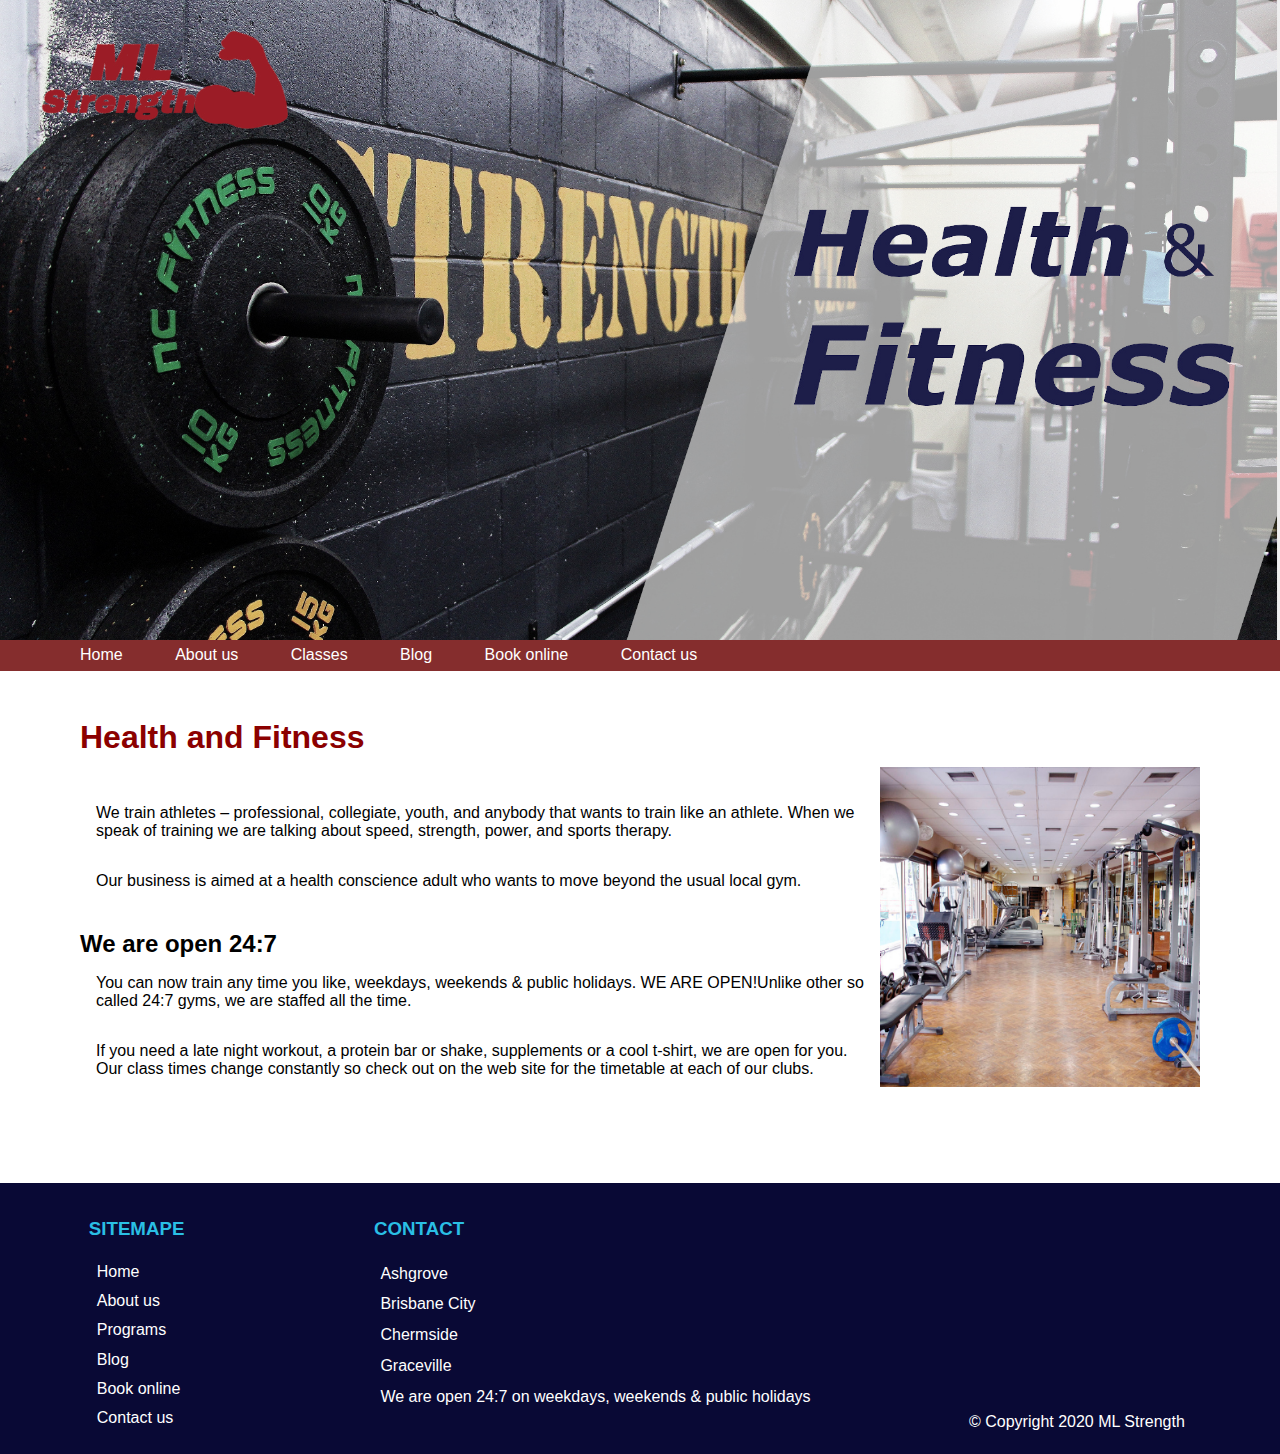
<file: WD2_R/index.html>
<!DOCTYPE html>
<html lang="en">
<head>
    <meta charset="UTF-8">
    <meta name="viewport" content="width=device-width, initial-scale=1.0">
    <title>ML Strength</title>
    <link rel="stylesheet" href="css/style.css">
    <meta name="viewport" content="width=device-width, initial-scale=1.0">
    <script src="https://ajax.googleapis.com/ajax/libs/jquery/3.4.1/jquery.min.js"></script>
    <script>
        // $(document).ready(function(){}) same as $(function() {})  
        $(document).ready(function() { 
            $("#header").load("header.html");
            $("#footer").load("footer.html");
        });
    </script>
</head>
<body>
    <div id="header"></div>
    <!-- HOME PAGE -->  
    <div class="homepage">
        <div class="gym">
            <h1>Health and Fitness</h1>
            <p>We train athletes – professional, collegiate, youth, and anybody that wants to train like an athlete. When we speak of training we are talking about speed, strength, power, and sports therapy.
            </p>
            <p>Our business is aimed at a health conscience adult who wants to move beyond the usual local gym.
            </p>
            <h2>We are open 24:7</h2>
            <p> You can now train any time you like, weekdays, weekends & public holidays. WE ARE OPEN!Unlike other so called 24:7 gyms, we are staffed all the time.
            </p>
            <p>If you need a late night workout, a protein bar or shake, supplements or a cool t-shirt, we are open for you. Our class times change constantly so check out on the web site for the timetable at each of our clubs. 
            </p>
        </div>
        <img src="images/gym1.jpg" alt="gym" title="ML Strength"> 
    </div>
    <div id="footer"></div>
</body>
</html>
</file>
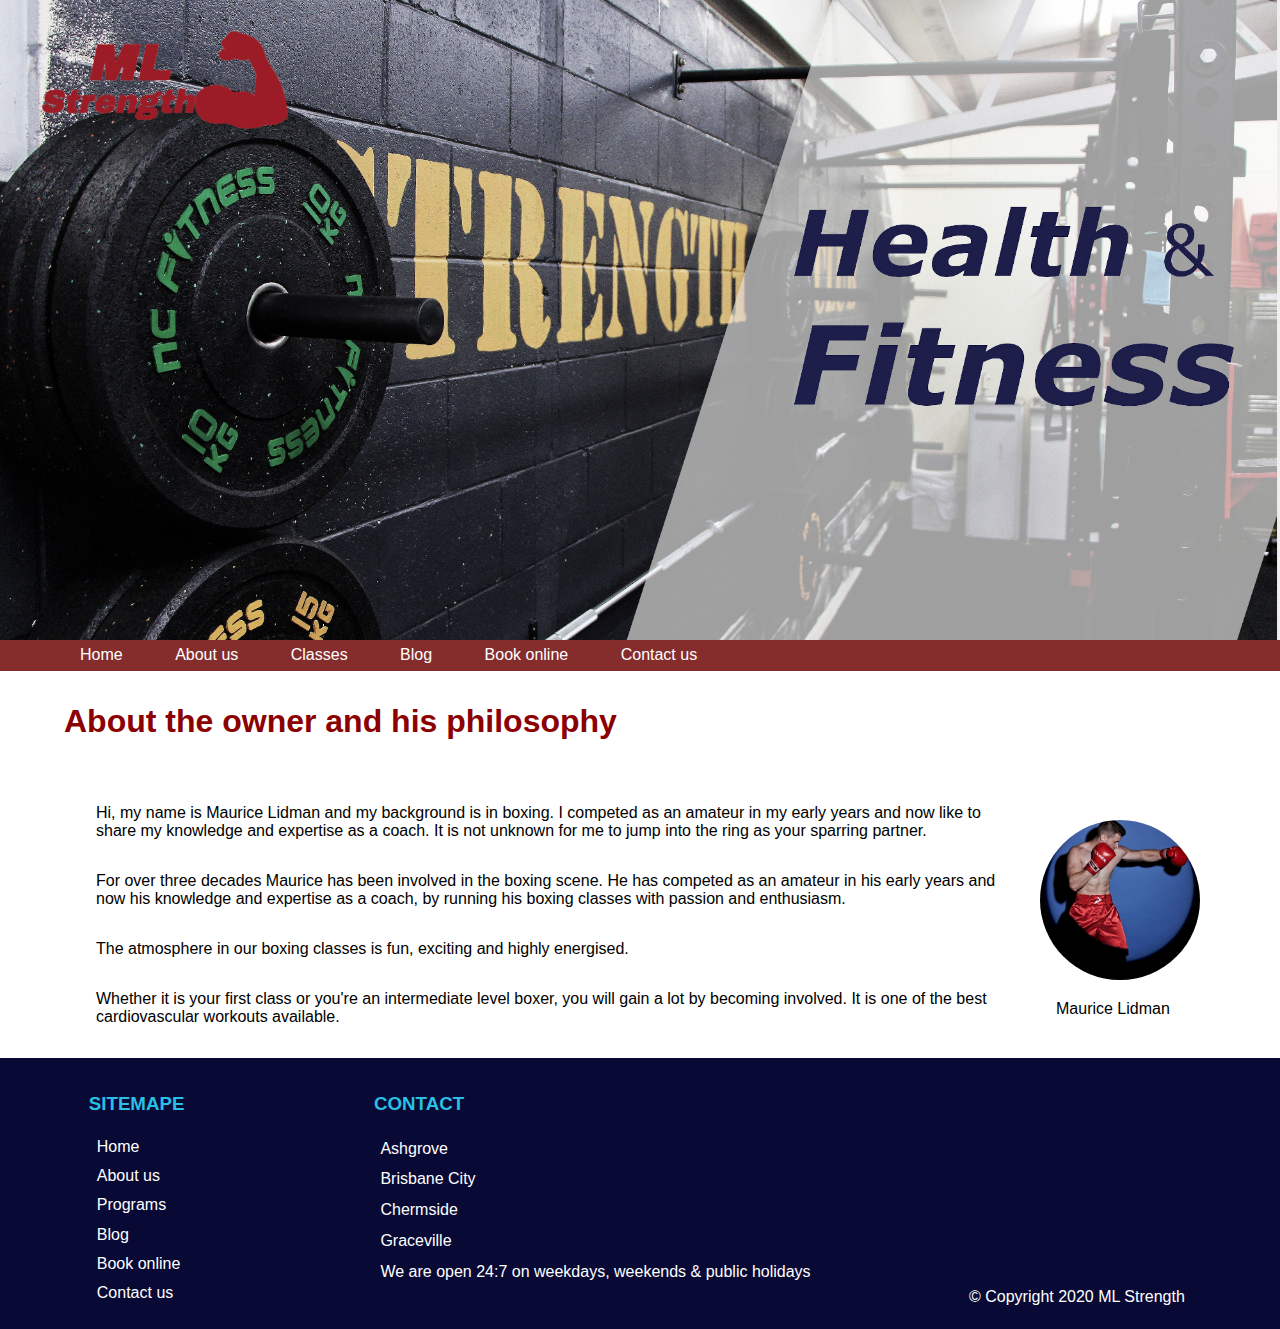
<file: WD2_R/blogpage.html>
<!DOCTYPE html>
<html lang="en">
<head>
    <meta charset="UTF-8">
    <meta name="viewport" content="width=device-width, initial-scale=1.0">
    <title>ML Strength</title>
    <link rel="stylesheet" href="css/style.css">
    <meta name="viewport" content="width=device-width, initial-scale=1.0">
    <script src="https://ajax.googleapis.com/ajax/libs/jquery/3.4.1/jquery.min.js"></script>
    <script>
        $(document).ready(function() {
            $("#header").load("header.html");
            $("#footer").load("footer.html");
        });
       
    </script>
</head>
<body>
    <div id="header"></div>
    <!-- BLOG PAGE -->
    <div class="blogpage">
        <h1>About the owner and his philosophy</h1>
        <div class="blog">
            <div class="content">
            <p>Hi, my name is Maurice Lidman and my background is 
                in boxing. I competed as an amateur in my early 
                years and now like to share my knowledge and 
                expertise as a coach. It is not unknown for me
                to jump into the ring as your sparring partner.</p>
            <p>For over three decades Maurice has been involved
                in the boxing scene. He has competed as an
                amateur in his early years and now 
                his knowledge and expertise as a coach,
                by running his boxing classes with passion
                and enthusiasm.</p>
            <p>The atmosphere in our boxing classes is fun, 
                exciting and highly energised.</p>
            <p>Whether it is your first class or you're an 
                intermediate level boxer, you will gain a lot 
                by becoming involved. It is one of the best 
                cardiovascular workouts available.</p>
            </div>
            <div>
                <img src="images/author.jpg" alt="author" title="Maurice Lidman">  
                <P>Maurice Lidman</P>
            </div>
        </div>
    </div>
    <div id="footer"></div>
</body>
</html>
</file>
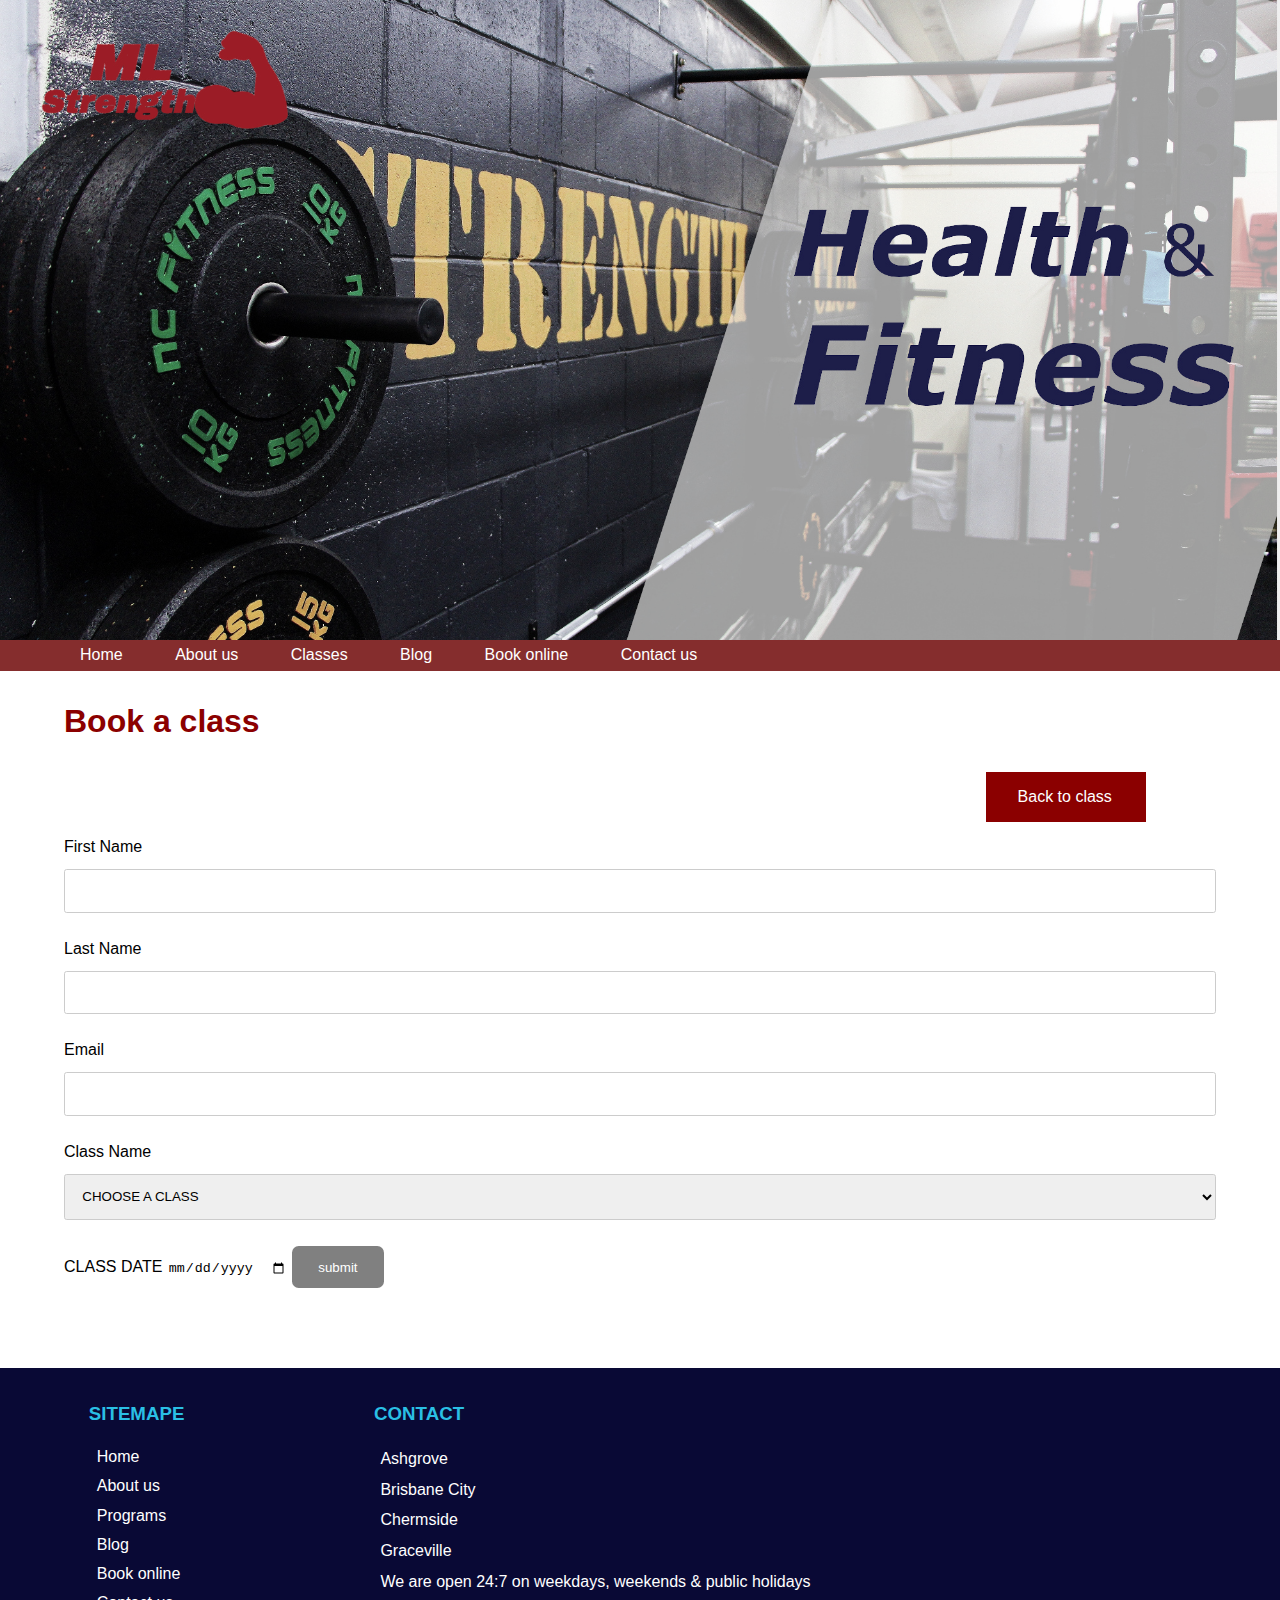
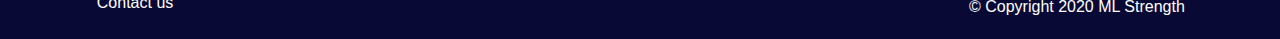
<file: WD2_R/book.html>
<!DOCTYPE html>
<html lang="en">
<head>
    <meta charset="UTF-8">
    <meta name="viewport" content="width=device-width, initial-scale=1.0">
    <title>ML Strength</title>
    <link rel="stylesheet" href="css/style.css">
    <meta name="viewport" content="width=device-width, initial-scale=1.0">
    <script src="https://ajax.googleapis.com/ajax/libs/jquery/3.4.1/jquery.min.js"></script>
    <script>
        $(document).ready(function() {
            $("#header").load("header.html");
            $("#footer").load("footer.html");
        });
    </script>
</head>
<body>
    <div id="header"></div>
    <div class="webform">
        <h1>Book a class</h1>
        <a href="table.html" id="back">Back to class</a>
        <div class="bookcontainer">
            <form >
                <label for="fname">First Name</label>
                <input type="text" id="fname" name="firstname" placeholder="Your name.." required> 

                <label for="lname">Last Name</label>
                <input type="text" id="lname" name="lastname" placeholder="Your last name.." required>
            
                <label for="email">Email</label>
                <input type="text" id="email" name="email" placeholder="Your last email.." required>
                
                <label for="classname">Class Name</label>
                <select id="classname" name="classname">
                    <option value="">CHOOSE A CLASS</option>
                    <option value="BODYATTACK">BODYATTACK</option>
                    <option value="ZUMBA">ZUMBA</option>
                    <option value="BODYPUMP">BODYPUMP</option>     
                </select>
                <label for="classdate">CLASS DATE</label>
                <input type="date" id="classdate" name="cdate" required>
                <input type="submit" id="subbook" value="submit">
            </form>
          </div>
    </div>
    <div id="footer"></div>
</body>
</html>
</file>
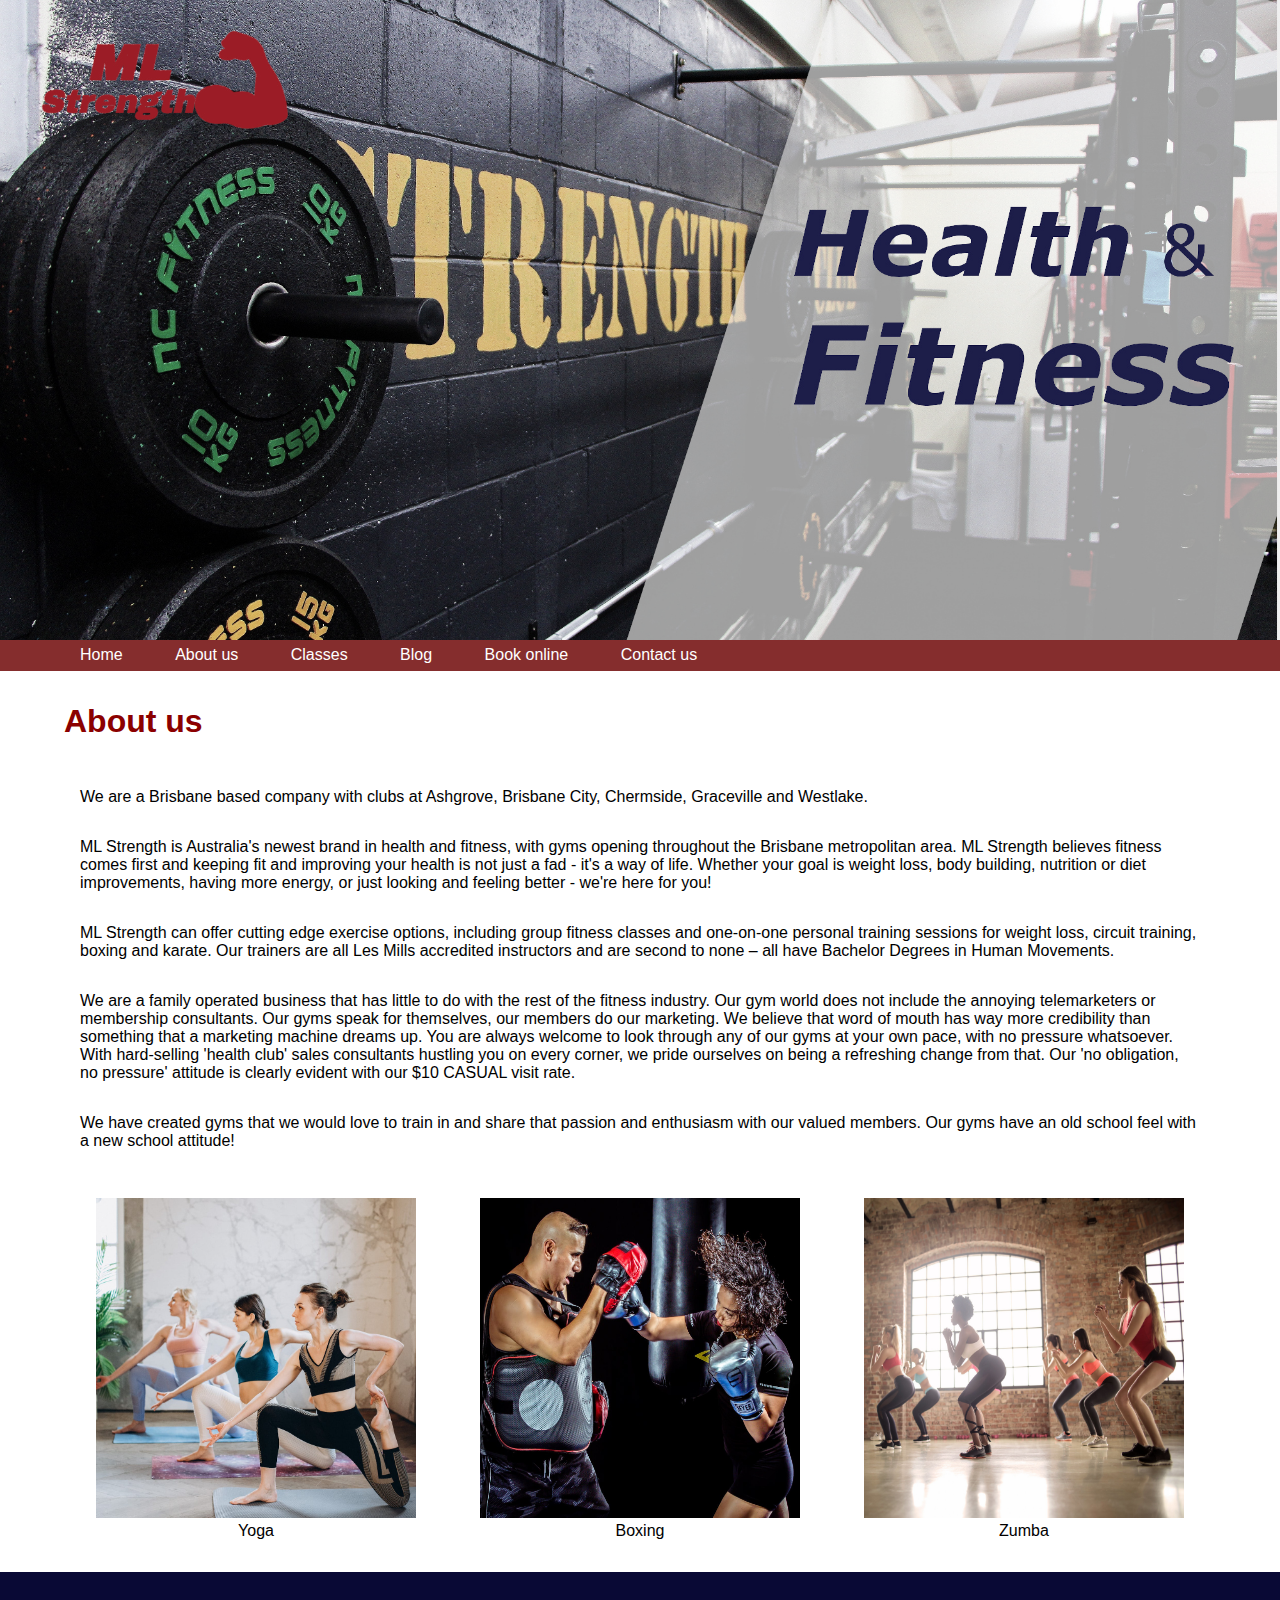
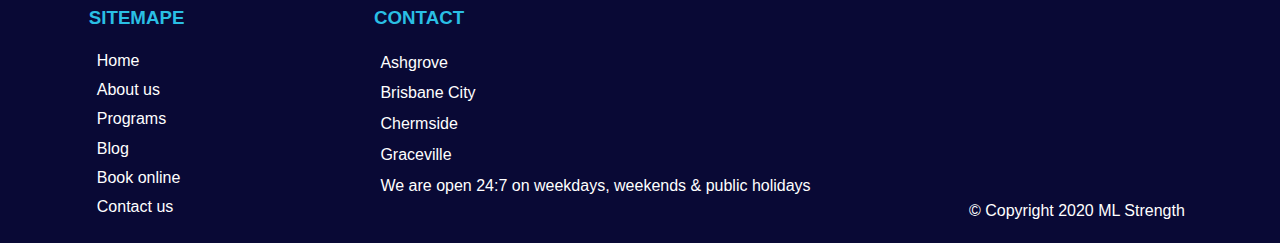
<file: WD2_R/contentpage.html>
<!DOCTYPE html>
<html lang="en">
<head>
    <meta charset="UTF-8">
    <meta name="viewport" content="width=device-width, initial-scale=1.0">
    <title>ML Strength</title>
    <link rel="stylesheet" href="css/style.css">
    <script src="https://ajax.googleapis.com/ajax/libs/jquery/3.4.1/jquery.min.js"></script>
    <script>
        $(document).ready(function() {
            $("#header").load("header.html");
            $("#footer").load("footer.html");
        });
    </script>
</head>
<body>
    <div id="header"></div>
    <!-- ABOUT US -->
    <div class="contentpage">
        <h1>About us</h1>
        <p>We are a Brisbane based company with clubs at Ashgrove, 
            Brisbane City, Chermside, Graceville and Westlake.
        </p>
        <p>
            ML Strength is Australia's newest brand in health and fitness, 
            with gyms opening throughout the Brisbane metropolitan area.
             ML Strength believes fitness comes first and keeping fit and
            improving your health is not just a fad - it's a way of life.
            Whether your goal is weight loss, body building, nutrition 
            or diet improvements, having more energy, or just looking 
            and feeling better - we're here for you! 
        </p>
        <p>
            ML Strength can offer cutting edge exercise options, including
             group fitness classes and one-on-one personal training 
             sessions for weight loss, circuit training, boxing and
            karate. Our trainers are all Les Mills accredited 
            instructors and are second to none – all have Bachelor
            Degrees in Human Movements.
        </p>
        <p>
            We are a family operated business that has little to do
             with the rest of the fitness industry. Our gym world
            does not include the annoying telemarketers or membership 
            consultants. Our gyms speak for themselves, our members do
            our marketing. We believe that word of mouth has way more 
            credibility than something that a marketing machine dreams
            up.  You are always welcome to look through any of our
            gyms at your own pace, with no pressure whatsoever.
            With hard-selling 'health club' sales consultants 
            hustling you on every corner, we pride ourselves on
            being a refreshing change from that. Our 'no 
            obligation, no pressure' attitude is clearly evident
            with our $10 CASUAL visit rate.
        </p>
        <p>
            We have created gyms that we would love to train in and share 
            that passion and enthusiasm with our valued members. Our gyms
            have an old school feel with a new school attitude!
        </p>
        <div class="images">
            <figure>
                <img src="images/3.jpeg" alt="yoga" title="Yoga">   
                <figcaption>Yoga</figcaption>
            </figure>
            <figure>
                <img src="images/1.jpeg" alt="boxing" title="Boxing">
                <figcaption>Boxing</figcaption>
            </figure>
            <figure>
                <img src="images/2.jpeg" alt="zumba" title="Zumba">
                <figcaption>Zumba</figcaption>
            </figure>
        </div>
    </div>
    <div id="footer"></div>
</body>
</html>
</file>
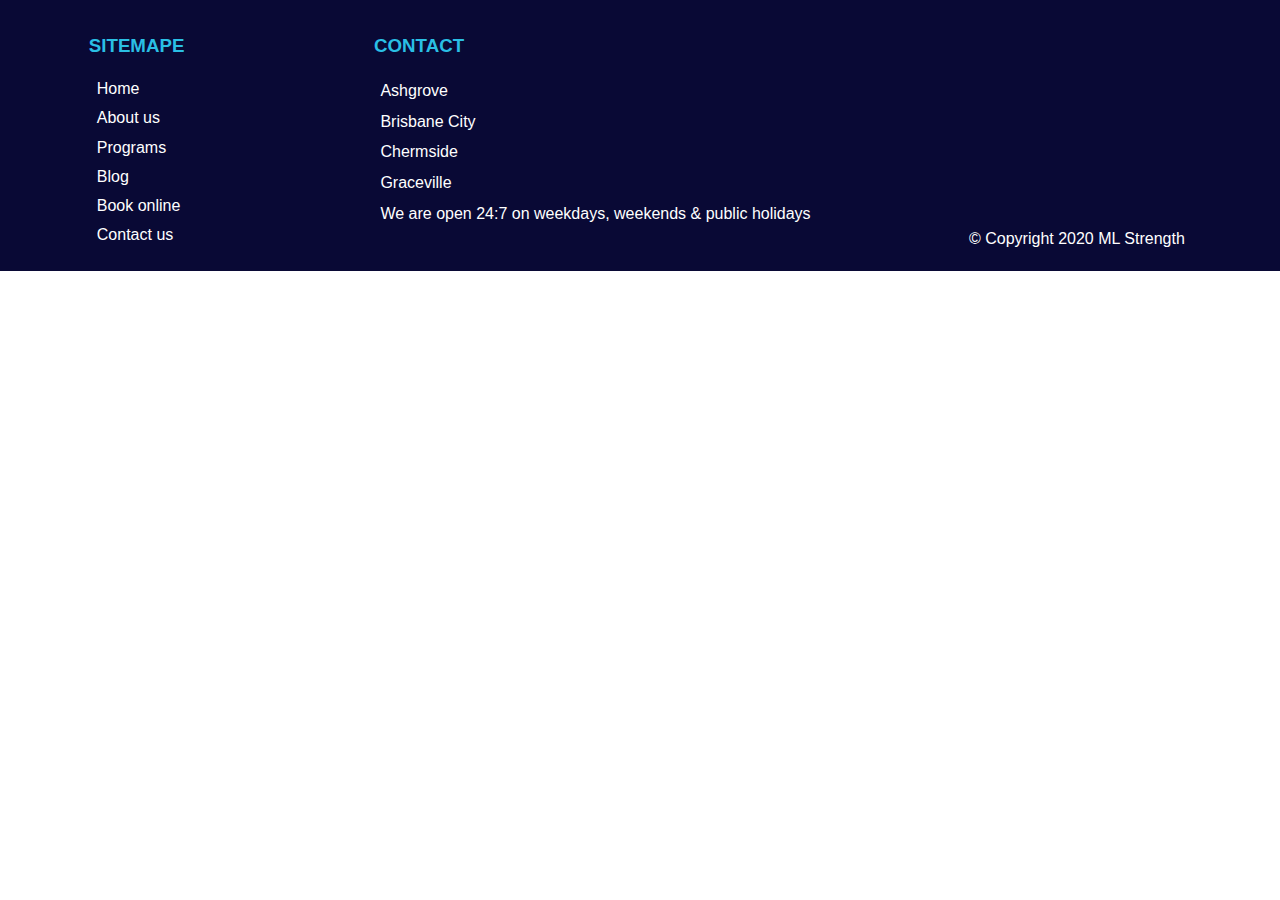
<file: WD2_R/footer.html>
<!DOCTYPE html>
<html lang="en">
<head>
    <meta charset="UTF-8">
    <meta name="viewport" content="width=device-width, initial-scale=1.0">
    <title>ML Strength</title>
    <link rel="stylesheet" href="css/style.css">
    <meta name="viewport" content="width=device-width, initial-scale=1.0">
</head>
<body>
    <!-- FOOTER -->
    <div class="footer">
        <div>
        <h3>SITEMAPE</h3>
            <a href="./index.html">Home</a>
            <a href="./contentpage.html">About us</a>
            <a href="./table.html">Programs</a>
            <a href="./blogpage.html">Blog</a>
            <a href="./book.html">Book online</a>
            <a href="./webform.html">Contact us</a>
        </div>
        <div>
        <H3>CONTACT</H3>
        <p>Ashgrove</p>
        <p>Brisbane City</p>
        <P>Chermside</P>
        <P>Graceville</P>
        <p>We are open 24:7 on weekdays, weekends & public holidays</p>
        </div> 
        <div id="copyright">
            <P>© Copyright 2020 ML Strength</P>
        </div>
    </div>
</body>
</html>
</file>
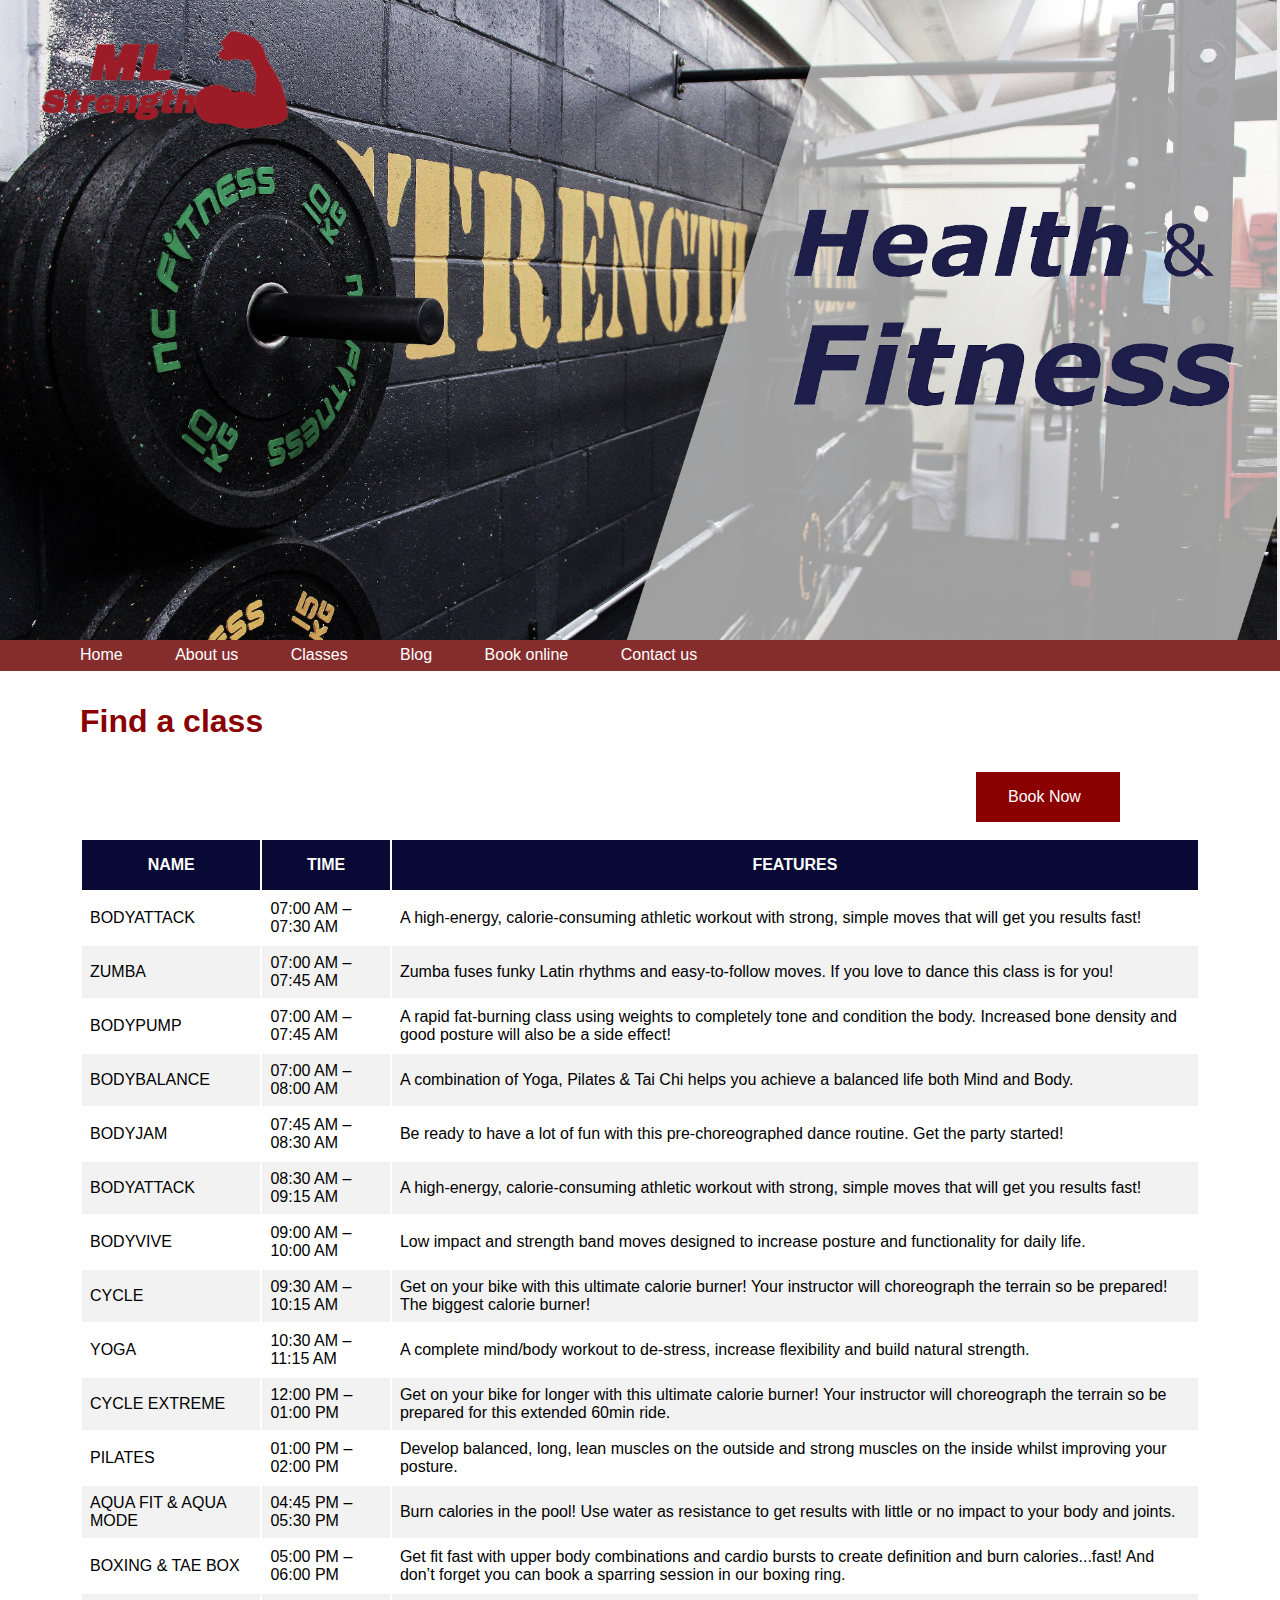
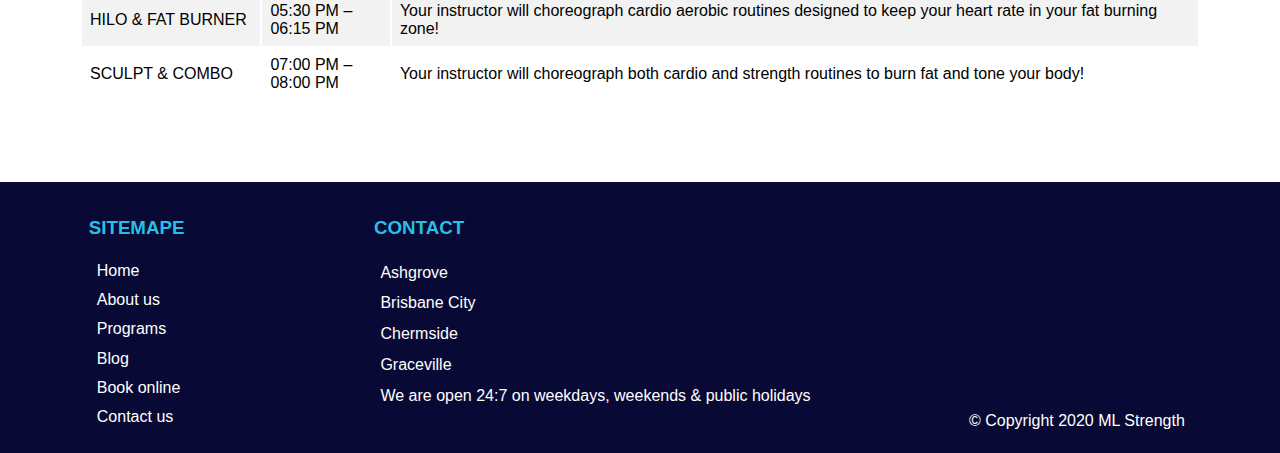
<file: WD2_R/table.html>
<!DOCTYPE html>
<html lang="en">
<head>
    <meta charset="UTF-8">
    <meta name="viewport" content="width=device-width, initial-scale=1.0">
    <title>ML Strength</title>
    <link rel="stylesheet" href="css/style.css">
    <meta name="viewport" content="width=device-width, initial-scale=1.0">
    <script src="https://ajax.googleapis.com/ajax/libs/jquery/3.4.1/jquery.min.js"></script>
    <script>
        $(document).ready(function() {
            $("#header").load("header.html");
            $("#footer").load("footer.html");
        });
    </script>
</head>
    <div id="header"></div>
    <!-- CLASSSES PAGE -->
    <div class="table">
        <h1>Find a class</h1>
        <a href="book.html" id="button">Book Now</a>
        <table>
            <thead>
                <tr>
                    <th>NAME</th>
                    <th>TIME</th>
                    <th>FEATURES</th>
                </tr>
            </thead>
            <tbody>
            <tr>
                <td>BODYATTACK</td>
                <td>07:00 AM – 07:30 AM</td>
                <td>A high-energy, calorie-consuming athletic
                     workout with strong, simple moves
                    that will get you results fast! </td>
            </tr>
            <tr>
                <td>ZUMBA</td>
                <td>07:00 AM – 07:45 AM</td>
                <td>Zumba fuses funky Latin rhythms and easy-to-follow moves. If you love to dance this class is for you! </td>
            </tr>
            <tr>
                <td>BODYPUMP</td>
                <td>07:00 AM – 07:45 AM</td>
                <td>A rapid fat-burning class using weights to completely tone and condition the body. Increased bone density and good posture will also be a side effect! </td>
            </tr>
            <tr>
                <td>BODYBALANCE</td>
                <td>07:00 AM – 08:00 AM</td>
                <td>A combination of Yoga, Pilates & Tai Chi helps you achieve a balanced life both Mind and Body.</td>
            </tr>
            <tr>
                <td>BODYJAM</td>
                <td>07:45 AM – 08:30 AM</td>
                <td>Be ready to have a lot of fun with this pre-choreographed dance routine. Get the party started!</td>
            </tr>
            <tr>
                <td>BODYATTACK</td>
                <td>08:30 AM – 09:15 AM</td>
                <td>A high-energy, calorie-consuming athletic
                     workout with strong, simple moves
                      that will get you results fast! </td>
            </tr>
            <tr>
                <td>BODYVIVE</td>
                <td>09:00 AM – 10:00 AM</td>
                <td>Low impact and strength band moves designed to increase posture and functionality for daily life. </td>
            </tr>
            <tr>
                <td>CYCLE</td>
                <td>09:30 AM – 10:15 AM</td>
                <td>Get on your bike with this ultimate calorie burner! Your instructor will choreograph the terrain so be prepared! The biggest calorie burner! </td>
            </tr>
            <tr>
                <td>YOGA</td>
                <td>10:30 AM – 11:15 AM</td>
                <td>A complete mind/body workout to de-stress, increase flexibility and build natural strength. </td>
            </tr>
            <tr>
                <td>CYCLE EXTREME</td>
                <td>12:00 PM – 01:00 PM</td>
                <td>Get on your bike for longer with this ultimate calorie burner! Your instructor will choreograph the terrain so be prepared for this extended 60min ride.</td>
            </tr>
            <tr>
                <td>PILATES</td>
                <td>01:00 PM – 02:00 PM</td>
                <td>Develop balanced, long, lean muscles on the outside and strong muscles on the inside whilst improving your posture. </td>
            </tr>
            <tr>
                <td>AQUA FIT & AQUA MODE</td>
                <td>04:45 PM – 05:30 PM</td>
                <td>Burn calories in the pool! Use water as resistance to get results with little or no impact to your body and joints. </td>
            </tr>
            <tr>
                <td>BOXING & TAE BOX</td>
                <td>05:00 PM – 06:00 PM</td>
                <td>Get fit fast with upper body combinations and cardio bursts to create definition and burn calories...fast! And don’t forget you can book a sparring session in our boxing ring. </td>
            </tr>
            <tr>
                <td>HILO & FAT BURNER</td>
                <td>05:30 PM – 06:15 PM</td>
                <td> Your instructor will choreograph cardio aerobic routines designed to keep your heart rate in your fat burning zone!  </td>
            </tr>
            <tr>
                <td>SCULPT & COMBO</td>
                <td>07:00 PM – 08:00 PM</td>
                <td>Your instructor will choreograph both cardio and strength routines to burn fat and tone your body! </td>
            </tr>
            </tbody>    
        </table>
    </div>
    <div id="footer"></div>
</body>
</html>
</file>
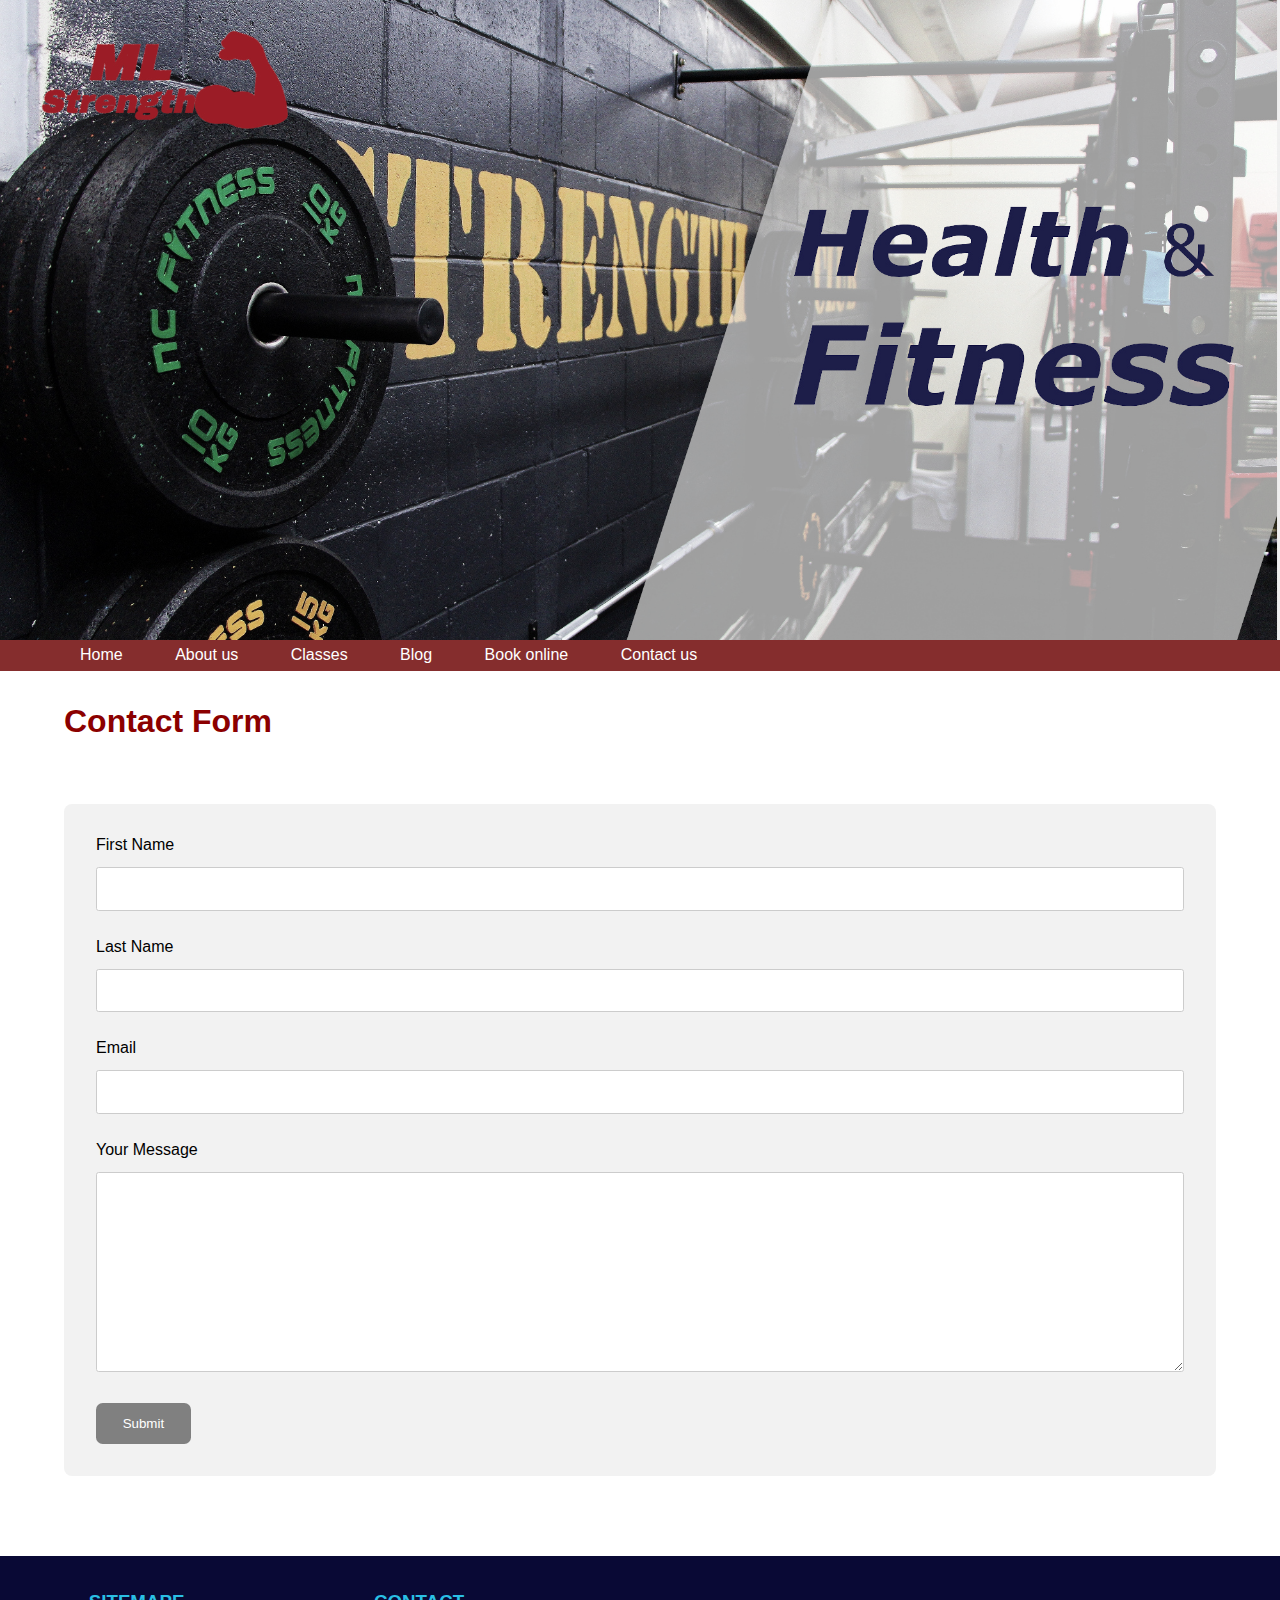
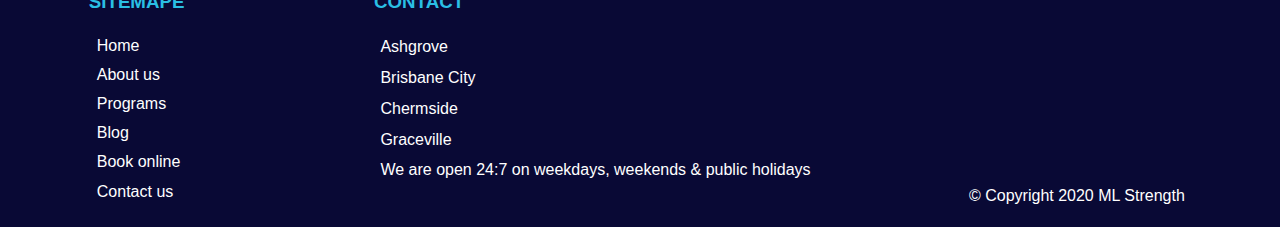
<file: WD2_R/webform.html>
<!DOCTYPE html>
<html lang="en">
<head>
    <meta charset="UTF-8">
    <meta name="viewport" content="width=device-width, initial-scale=1.0">
    <title>ML Strength</title>
    <link rel="stylesheet" href="css/style.css">
    <meta name="viewport" content="width=device-width, initial-scale=1.0">
    <script src="https://ajax.googleapis.com/ajax/libs/jquery/3.4.1/jquery.min.js" ></script>
    <script>
        $(document).ready(function() {
            $("#header").load("header.html");
            $("#footer").load("footer.html");
        });
    </script>
    
</head>
<body>
    <div id="header"></div>
    <!-- CONTACT US -->
    <div class="webform">
        <h1>Contact Form</h1>
        <div class="container">
            <form action="/action_page.php">
                <label for="fname">First Name</label>
                <input type="text" id="fname" name="firstname" placeholder="Your name..">

                <label for="lname">Last Name</label>
                <input type="text" id="lname" name="lastname" placeholder="Your last name..">
            
                <label for="email">Email</label>
                <input type="text" id="email" name="email" placeholder="Your last email..">
            
                <label for="message">Your Message</label>
                <textarea id="message" name="subject" placeholder="Write something.." style="height:200px"></textarea>
            
                <input type="submit" value="Submit">
            </form>
          </div>
    </div>
    <div id="footer"></div>
</body>
</html>
</file>
<file: WD2_R/css/style.css>
*{
    margin: 0;
    border: 0;
}
html{
  font-family: Arial;
}
body{
  margin: 0;
  padding: 0;
}
p{
  padding: 1em;
}
/* HEADER */
.header .image_container{
  min-width: 100%;
  height: 40em;
  background-size: cover;
  position: relative;
  background-image:url(../images/newheader.jpg);
  background-clip: padding-box;
  -webkit-filter: grayscale(50%); /* Safari 6.0 - 9.0 */
  filter: grayscale(50%);
} 
/* MAIN MENU*/
.nav>ul>li{
  display: inline-block; 
} 
.nav a{
  color: white;
  text-decoration: none;
  display: block;
  font-size: 1em;
  padding-right: 3em;
  padding-top: .4em;
  padding-bottom: .4em;
  transition: width 1s, height 1s, transform 1s;
}
li{
  list-style-type: none;
}
.nav ul{
  background-color: rgba(112, 9, 9, 0.856);
  padding-left: 5em;
}
.nav li a:hover{
  background-color: white;
  color: black;
  width: auto;
  height: 1em;
  transform: rotate(5deg);
}
li a:active{
  background-color: gray;
  color: white;
}
/*DROPDOWN MENU */
#hamburger{
  color: white;
}
label{
  color: white;
  padding-top: 0.8em;
}
.dropdown{
  display: none;
  width: 100%;
  background-color: rgba(112, 9, 9, 0.856);
}
.dropdown p{
  color: white;
}
.dropdown img{
  width: 2em;
  height:2em;
  padding-top: 0.5em;
  margin-left: -0.5em;
}
#dropdown-content{
  display: none;
  margin-top: 3.1em;
  position: absolute;
  background-color:  rgba(77, 64, 64, 0.6);
  min-width: 8em;
  z-index: 1;
}
#hamburger:checked +ul{
  display: block;
}
#dropdown-content li{
  border-bottom:0.1em solid white;
  margin-left: -3em;
}
#dropdown-content a{
  color: white;
  padding-left: 2em;
  text-decoration: none;
  font-size: 1em;
  display: block;
  padding-right: 3em;
  padding-top: .5em;
  padding-bottom: .5em;
}
#dropdown-content li a:active{
  color: darkred;
  background-color:  rgb(9, 9, 53, 0);
}
/* HOMEPAGE */
h1{
  padding-top: 1em;
  padding-bottom: 1em;
  color: darkred;
}
h2{
  padding-top: 1em;
}
.homepage{
  margin-left: 5%;
  margin-right: 5%; 
}
.homepage>img{
  padding-top: 5em;
  padding-bottom: 5em;
  height:20em; 
  width:20em;
  object-fit: cover;
}
.homepage{
  display: flex;
  justify-content: space-around;
  padding: 1em;
}
/* ABOUT US */
.contentpage{
  margin-left: 5%;
  margin-right: 5%;
}
.contentpage{
  margin-left: 5%;
  margin-right: 5%;
}
.contentpage>div img{
  height: 20em; 
  width: 20em;
  object-fit: cover;
}
figcaption{
  text-align: center;
}
.images{
  display: flex;
  justify-content: space-around;
  padding-bottom: 2em;
  padding-top: 2em;
}
/* CLASSES */
#button{
  font-size: 1em;
  background-color: darkred;
  padding: 1em 2em;
  text-align: center;
  text-decoration: none;
  color: white;
  width: 5em;
  display: flex;
  margin-left:80%;
  margin-bottom: 1em;
}
.table{
  padding-left: 5em;
  padding-right: 5em;
  padding-bottom: 5em;
}
table th, td{
  padding: 0.5em;
  width:auto;
}
table tr:nth-child(even){background-color: #f2f2f2}
table tr:hover {background-color: #ddd;}
table th{
  padding-top: 1em;
  padding-bottom: 1em;
  text-align: center;
  background-color:rgb(9, 9, 53);
  color: white;
}
/* BLOG */
.blogpage{
  margin-left: 5%;
  margin-right: 5%;
}
.blogpage img{
  width: 10em;
  height: 10em;
  margin-top: 2em;
  border-radius: 50%;
  object-fit: cover;
}
.blog{
  display: flex;
  justify-content: space-around;
  padding: 1em;
}
/* BOOK ONLINE */
.bookcontainer label{
  color: black;
}
#back{
  font-size: 1em;
  background-color: darkred;
  padding: 1em 2em;
  text-align: center;
  text-decoration: none;
  color: white;
  width: 6em;
  display: flex;
  margin-left:80%;
  margin-bottom: 1em;
}
/* CONTACT US */
.webform{
  margin-left: 5%;
  margin-right: 5%;
  margin-bottom: 5em;
}
input[type=text], select, textarea {
  width: 100%;
  padding: 1em;
  border: 0.1em solid #ccc;
  border-radius: 0.2em;
  box-sizing: border-box;
  margin-top: 1em;
  margin-bottom: 2em;
  resize: vertical;
}
input[type=submit] {
  background-color:grey ;
  color: white;
  padding: 1em 2em;
  border: none;
  border-radius: 0.5em;
  cursor: pointer;
}
input[type=submit]:hover {
  background-color:rgb(9, 9, 53);
}
.container {
  border-radius: 0.5em;
  background-color: #f2f2f2;
  padding: 2em;
}
.container label{
  color: black;
}
::-webkit-input-placeholder { 
  color: transparent;
}
:-ms-input-placeholder { /* Internet Explorer */
   color: transparent;
}
::placeholder {
 color: transparent;
}
.container {
  margin-top: 2em;
}
.btn-primary {
  width: 100%;
}
/* FOOTER */
.footer{
  background-color: rgb(9, 9, 53);
  color: white;
  display: flex;
  justify-content: space-around;
  padding: 1em;
}
.footer p{
  padding: 0.4em;
}
.footer a{
  color: white;
  text-decoration: none;
  display: block;
  font-size: 1em;
  padding-right: 3em;
  padding-top: .3em;
  padding-left: 0.5em;
  padding-bottom: .4em;
}
.footer h3{
  color: rgb(42, 191, 228);
  padding-bottom: 1em;
  padding-top: 1em;
}
.footer div:last-child{
  padding-top: 13em;
}
/* MOBILE */
@media screen and (max-width: 600px) {
  *{
    margin-left: 0em;
    margin-right: 0em;
  }
  .header{
    display: none;
  }
  .nav{
    display: none;
  }
  .dropdown{
    display: flex;
    flex-direction: row;
   } 
  .images {
    flex-direction: column;
  }
  .homepage{
    flex-direction: column;
  }
  .homepage>img{
    padding-top: 2em;
    padding-bottom: 2em;
    height:auto; 
    width:100%;
  }
  .contentpage>div img{
    height: auto; 
    width: 100%;
    object-fit: cover;
  }
  #button{
    margin-left:11em;
  }
  .table{
    padding-left: 1.5em;
    padding-right: 1.5em;
    padding-bottom: 2em;
  }
  table, thead, tbody, th, td, tr {
    display: block;
  }
  thead tr {
    display: none;
  }
  tr {
    margin: 0 0 1rem 0;
  } 
  tr:nth-child(odd) {
    background: #ccc;
  }
  td {
    border: none;
    border-bottom: 0.1em solid #eee;
    position: relative;
  }
  .container label{
    display: none;
  }
  ::-webkit-input-placeholder { /* Edge */
    color: black;
  }
  :-ms-input-placeholder { /* Internet Explorer */
     color: black;
  }
  ::placeholder {
   color: gray;
  }
  .blog{
    flex-direction: column;
  }
  #back{
    margin: 0em;
    margin-left: 10em;
  }
  .footer div:first-child{
    display: none;
  }
  .footer div:nth-child(2){
    display: none;
  }
  .footer{
    justify-content: space-around;
    display: flex;
    flex-direction: row;
  }
  .footer h3{
    padding-top: 0;
    color: white;
  }
  .footer div:last-child{
    padding-top: 0em;
  } 
}
</file>
